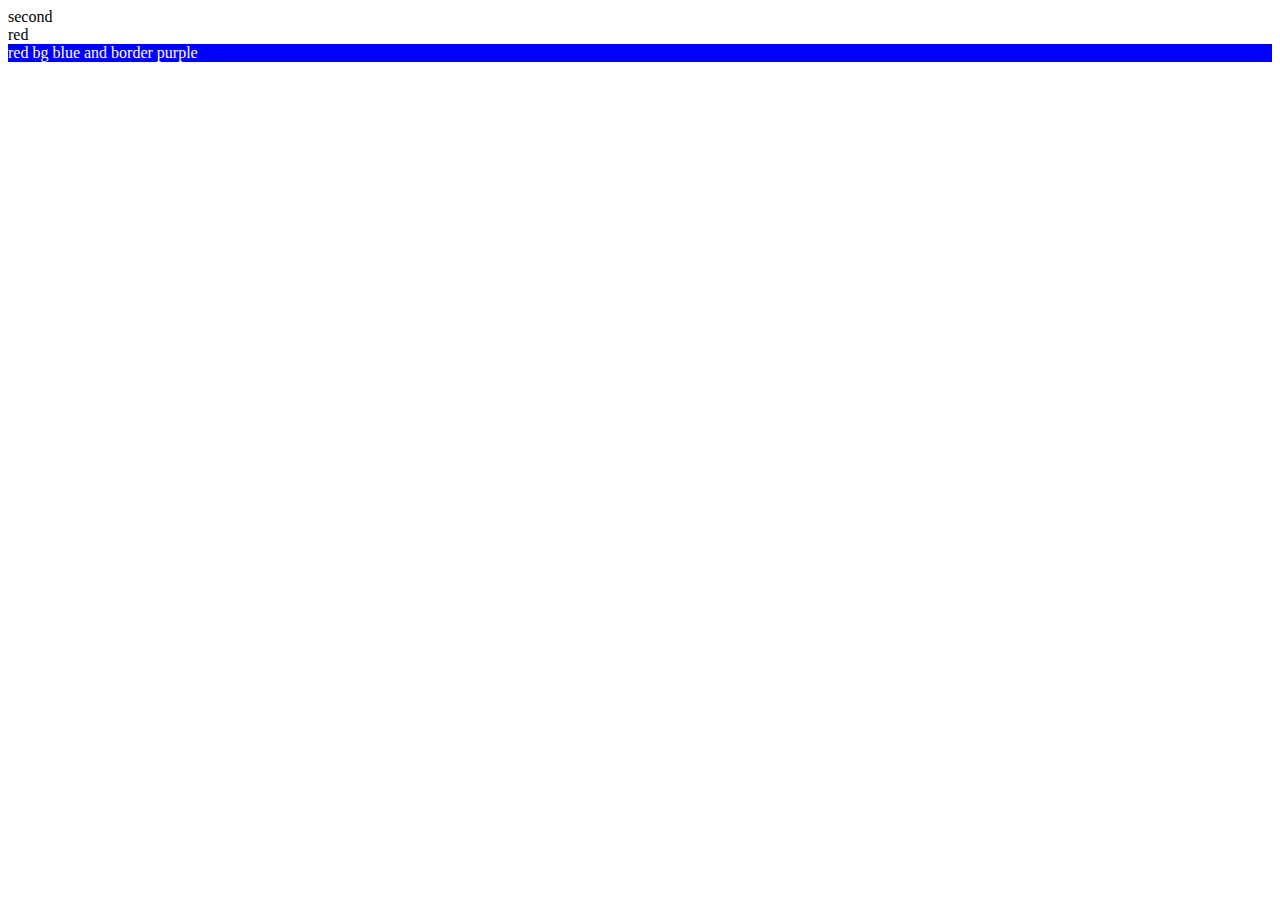
<file: cssinone/Chapter 1/index.html>
<!DOCTYPE html>
<html lang="en">

<head>
    <meta charset="UTF-8">
    <meta http-equiv="X-UA-Compatible" content="IE=edge">
    <meta name="viewport" content="width=device-width, initial-scale=1.0">
    <title>Document</title>
    <link rel="stylesheet" href="style.css">
    <style>
        #first{
            background-color: aqua;
        }
        .bg-blue{
            /* This is to provide a default background
            background-color: blue; */
            color: white;
        }

    </style>
</head>

<body>
    <!-- <div id="first" style="background-color: aqua;">
        first
    </div> -->
    <div id="second">
        second
    </div> 
    <section class="red">
        red
    </section>
    <section class="red bg-blue border-purple">
            red bg blue and border purple
    </section>
    <div>

    </div>
</body>

</html>
</file>
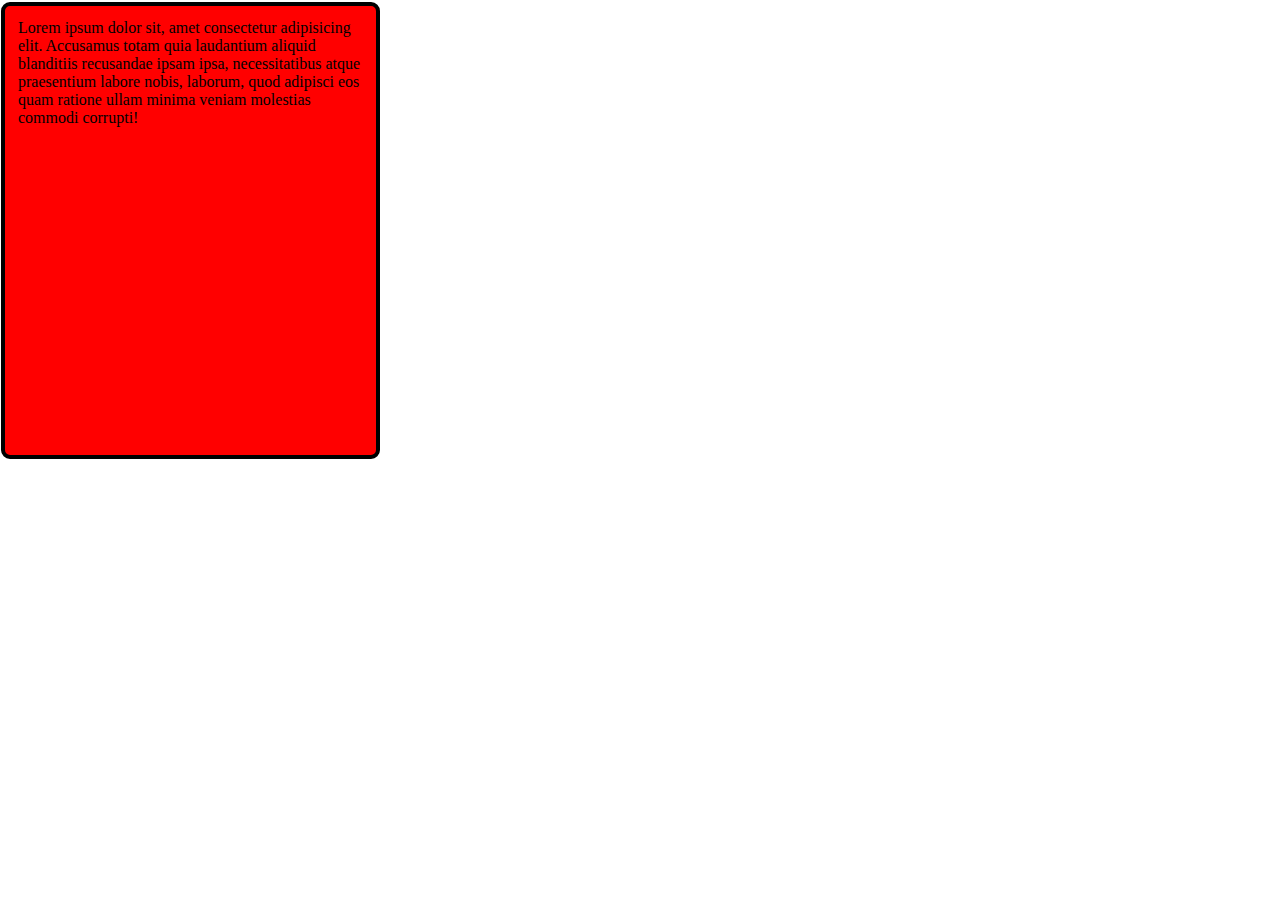
<file: cssinone/Chapter 3/index.html>
<!DOCTYPE html>
<html lang="en">
<head>
    <meta charset="UTF-8">
    <meta http-equiv="X-UA-Compatible" content="IE=edge">
    <meta name="viewport" content="width=device-width, initial-scale=1.0">
    <title>Box Model</title>
    <style>
        *{
            margin: 0;
            padding:0;
        }
        .content{
            height: 423px;
            width: 345px;
            background: red;
            /* margin: 4px 2px 6px 1px; */
            margin: 2px 1px;
            padding: 13px;
            border: 4px solid black;
            /* border-width: 3px;
            border-style: dashed;
            border-color: aqua; */
            border-radius: 9px;
        }
    </style>
</head>
<body>
    <div class="content">
        Lorem ipsum dolor sit, amet consectetur adipisicing elit. Accusamus totam quia laudantium aliquid blanditiis recusandae ipsam ipsa, necessitatibus atque praesentium labore nobis, laborum, quod adipisci eos quam ratione ullam minima veniam molestias commodi corrupti!
    </div>
</body>
</html>
</file>
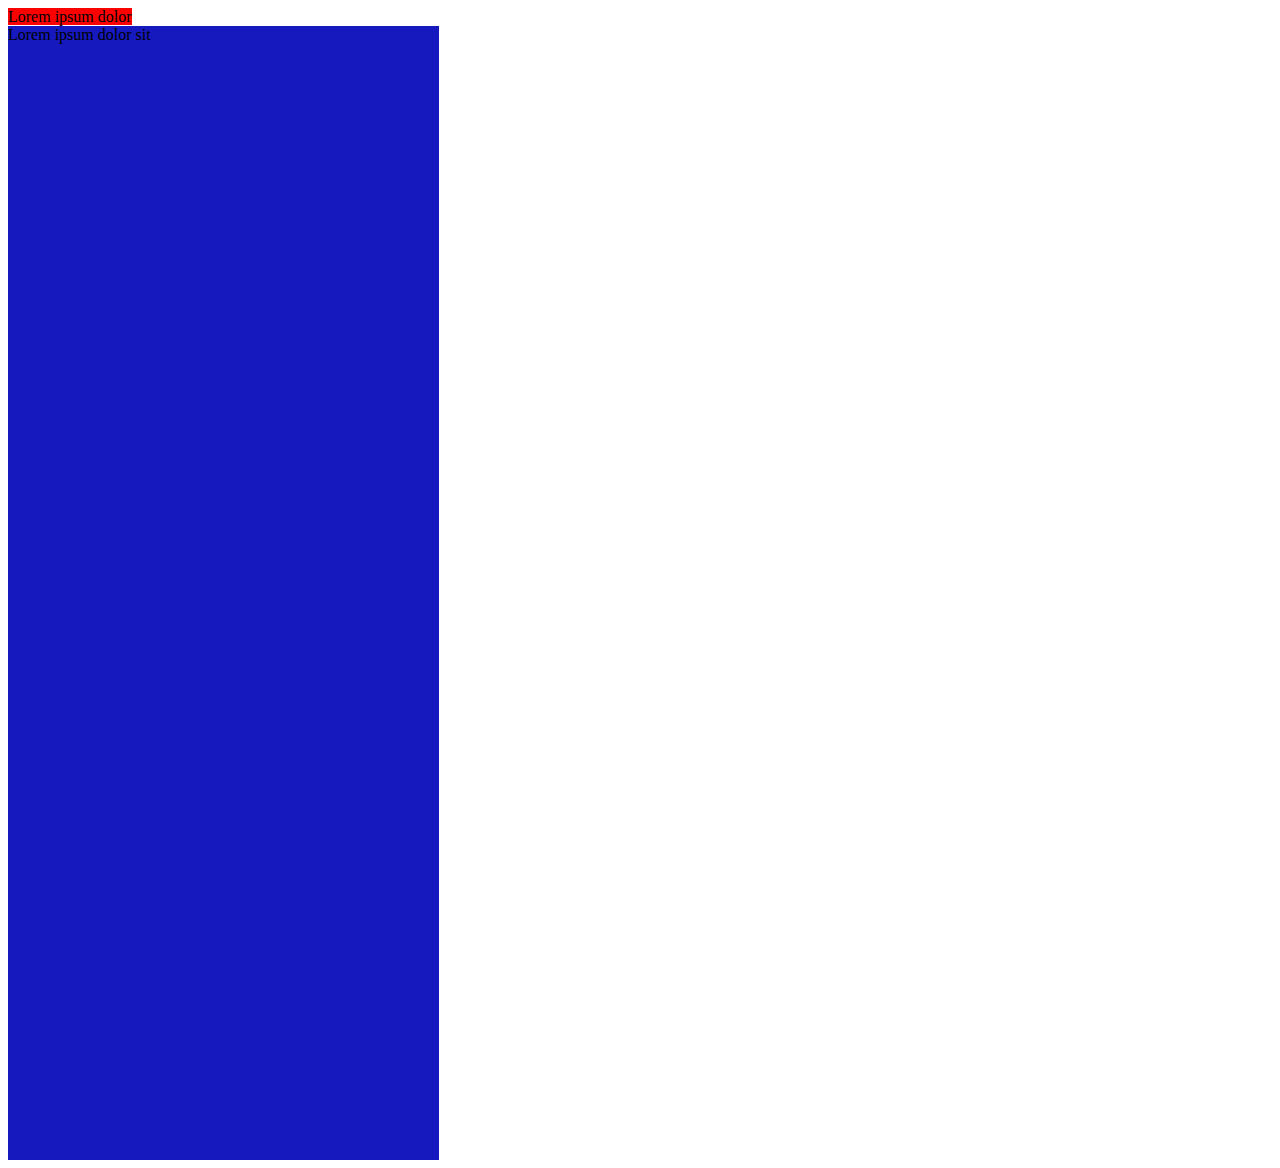
<file: cssinone/Chapter 4/index.html>
<!DOCTYPE html>
<html lang="en">
<head>
    <meta charset="UTF-8">
    <meta http-equiv="X-UA-Compatible" content="IE=edge">
    <meta name="viewport" content="width=device-width, initial-scale=1.0">
    <title>Document</title>
    <style>
        .box1{
            display: inline;
            width: 431px;
            height: 1134px;
            background-color: red;
            
        }
        .box2{
            width: 431px;
            height: 1134px;
            background-color: rgb(22, 25, 190);
        }
    </style>
</head>
<body>
    <div class="box1">Lorem ipsum dolor</div>
    <div class="box2">Lorem ipsum dolor sit </div>
</body>
</html>
</file>
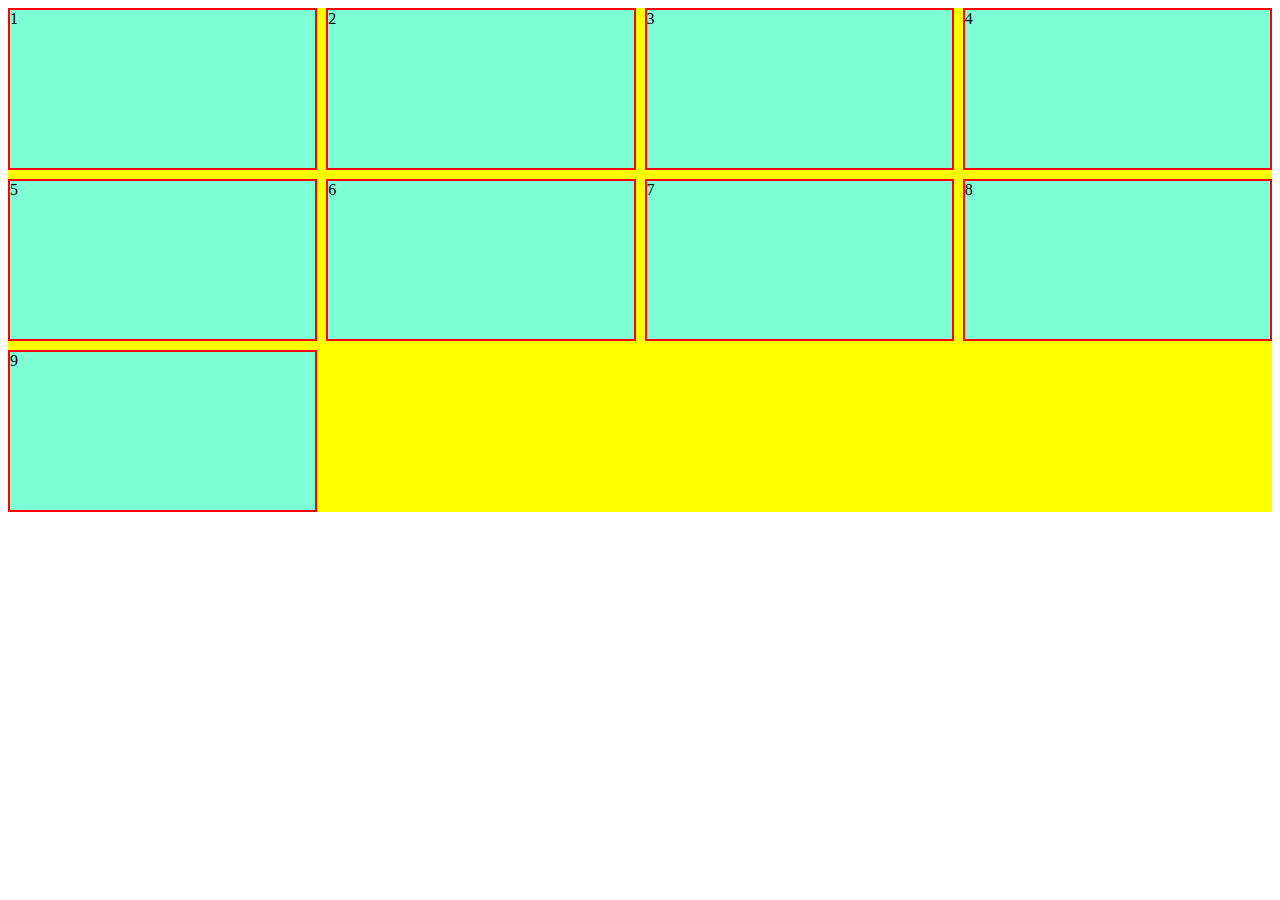
<file: cssinone/Chapter 7/index.html>
<!DOCTYPE html>
<html lang="en">
<head>
    <meta charset="UTF-8">
    <meta http-equiv="X-UA-Compatible" content="IE=edge">
    <meta name="viewport" content="width=device-width, initial-scale=1.0">
    <title>CSS Grid</title>
    <style>
        .container{
            display: grid;
            background-color: yellow;
            height: 56vh;
            /* grid-row-gap: 2px;
            grid-column-gap: 9px; */
            /* grid-gap: 2px 9px; */
            grid-gap: 9px;
            /* grid-template-columns: 34px 334px auto;
            grid-template-rows: 44px 84px; */
            grid-template-columns: auto auto auto auto;
        }
        .item{
            background-color: aquamarine;
            border:2px solid red;
        }
    </style>
</head>
<body>
    <div class="container">
        <div class="item">1</div>
        <div class="item">2</div>
        <div class="item">3</div>
        <div class="item">4</div>
        <div class="item">5</div>
        <div class="item">6</div>
        <div class="item">7</div>
        <div class="item">8</div>
        <div class="item">9</div>
    </div>
</body>
</html>
</file>
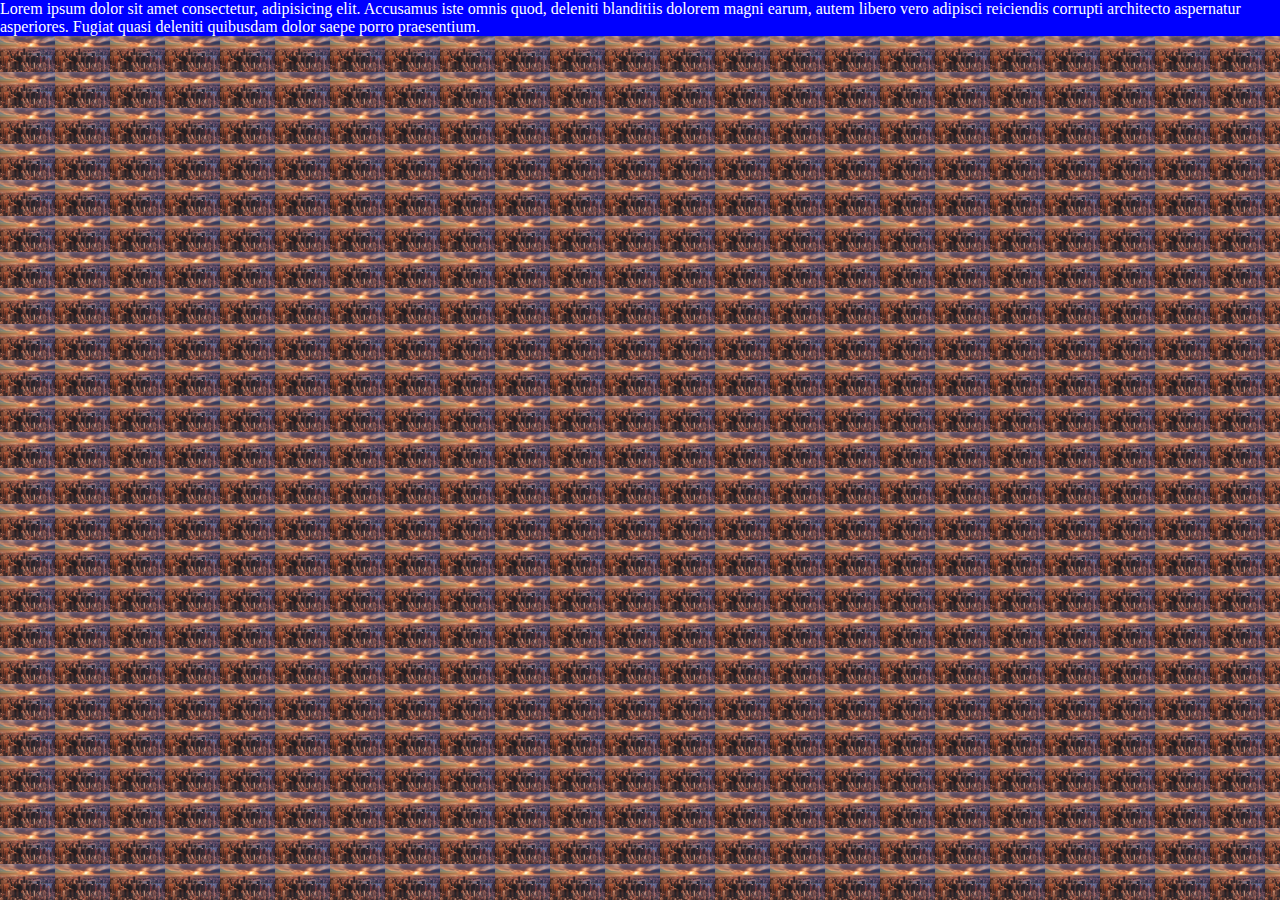
<file: cssinone/Chapter 2/selfcode/index.html>
<!DOCTYPE html>
<html lang="en">
<head>
    <meta charset="UTF-8">
    <meta name="viewport" content="width=device-width, initial-scale=1.0">
    <title>backgrounds and colors</title>
    <link rel="stylesheet" href="styles.css">
</head>
<body>
    <div class="container">Lorem ipsum dolor sit amet consectetur, adipisicing elit. Accusamus iste omnis quod, deleniti blanditiis dolorem magni earum, autem libero vero adipisci reiciendis corrupti architecto aspernatur asperiores. Fugiat quasi deleniti quibusdam dolor saepe porro praesentium.</div>
</body>
</html>
</file>
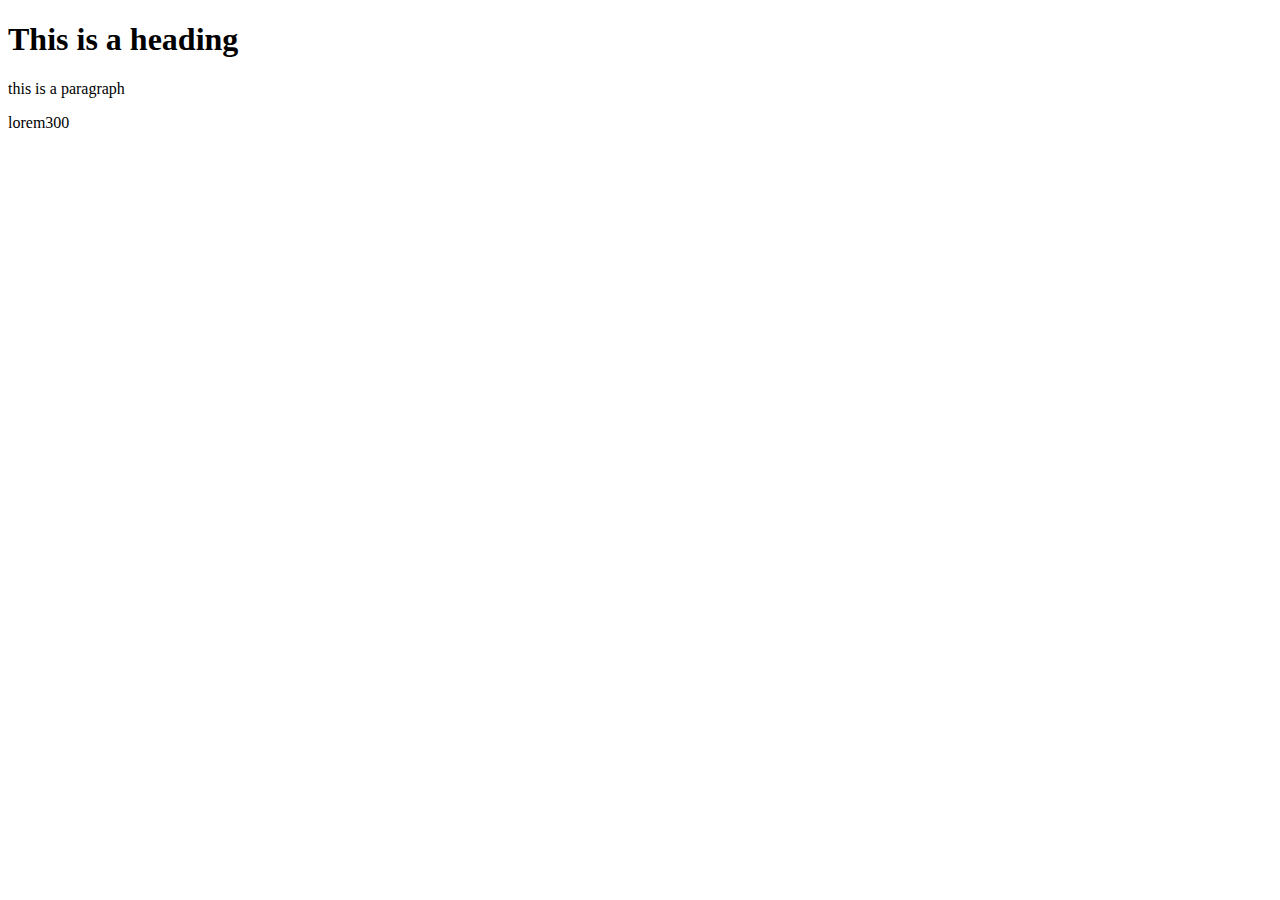
<file: htmlinone/HTML Notes/Chapter 1/index.html>
<!DOCTYPE html>
<html lang="en">
<head>
    <meta charset="UTF-8">
    <meta http-equiv="X-UA-Compatible" content="IE=edge">
    <meta name="viewport" content="width=device-width, initial-scale=1.0">
    <title>Harrys website</title>
</head>
<body>
    <!-- This heading will be changed in future -->
    <h1>This is a heading</h1>
    <!-- Improve below paragraph -->
    <p>this is a paragraph</p>
    <p>lorem300</p>
</body>
</html>
</file>
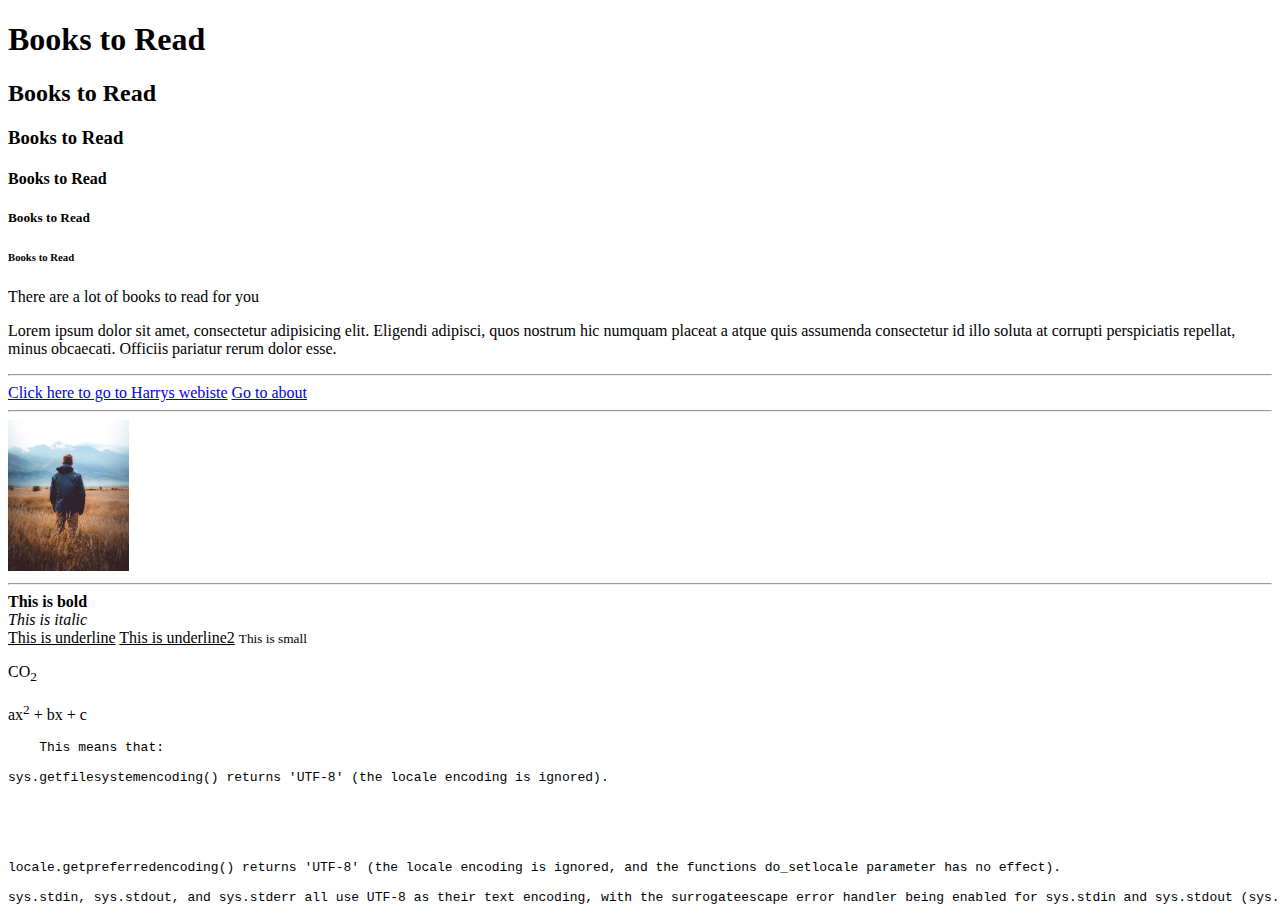
<file: htmlinone/HTML Notes/Chapter 2/index.html>
<!DOCTYPE html>
<html lang="en">
<head>
    <meta charset="UTF-8">
    <meta http-equiv="X-UA-Compatible" content="IE=edge">
    <meta name="viewport" content="width=device-width, initial-scale=1.0">
    <title>Document</title>
</head>
<body>
    <!-- Heading and paragraphs -->
    <h1>Books to Read</h1>
    <h2>Books to Read</h2>
    <h3>Books to Read</h3>
    <h4>Books to Read</h4>
    <h5>Books to Read</h5>
    <h6>Books to Read</h6>
    <p>There are a lot of books to read for you</p>
    <p>Lorem ipsum dolor sit amet, consectetur adipisicing elit. Eligendi adipisci, quos nostrum hic numquam placeat a atque quis assumenda consectetur id illo soluta at corrupti perspiciatis repellat, minus obcaecati. Officiis pariatur rerum dolor esse.</p>
    <hr>
    <!-- Example of absolute link -->
    <a href='https://codewithharry.com'>Click here to go to Harrys webiste</a>
    <!-- Example of relative link -->
    <a href="./about.html">Go to about</a> 
<hr>
    <!-- Image tag -->
    <!-- <img src="https://images.unsplash.com/photo-1503023345310-bd7c1de61c7d?ixid=MXwxMjA3fDB8MHxwaG90by1wYWdlfHx8fGVufDB8fHw%3D&ixlib=rb-1.2.1&auto=format&fit=crop&w=1301&q=80" alt="Human Image"> -->
    <img src="image.jfif" alt="Human Image" width="121px">
<hr>
    <!-- bold italic and underline tags -->
    <b>This is bold

    </b>
    <br>
    <i>This is        italic





    </i>
    <br>
    <u>This is underline</u>
    <u>This is underline2</u>

    
    <small>This is small</small>

    <!-- Subscript and superscript -->
    <p>CO<sub>2</sub></p>
    <p>ax<sup>2</sup> + bx + c</p>
<pre>
    This means that:

sys.getfilesystemencoding() returns 'UTF-8' (the locale encoding is ignored).





locale.getpreferredencoding() returns 'UTF-8' (the locale encoding is ignored, and the functions do_setlocale parameter has no effect).

sys.stdin, sys.stdout, and sys.stderr all use UTF-8 as their text encoding, with the surrogateescape error handler being enabled for sys.stdin and sys.stdout (sys.stderr continues to use backslashreplace as it does in the default locale-aware mode)
</pre>
</body>
</html>
</file>
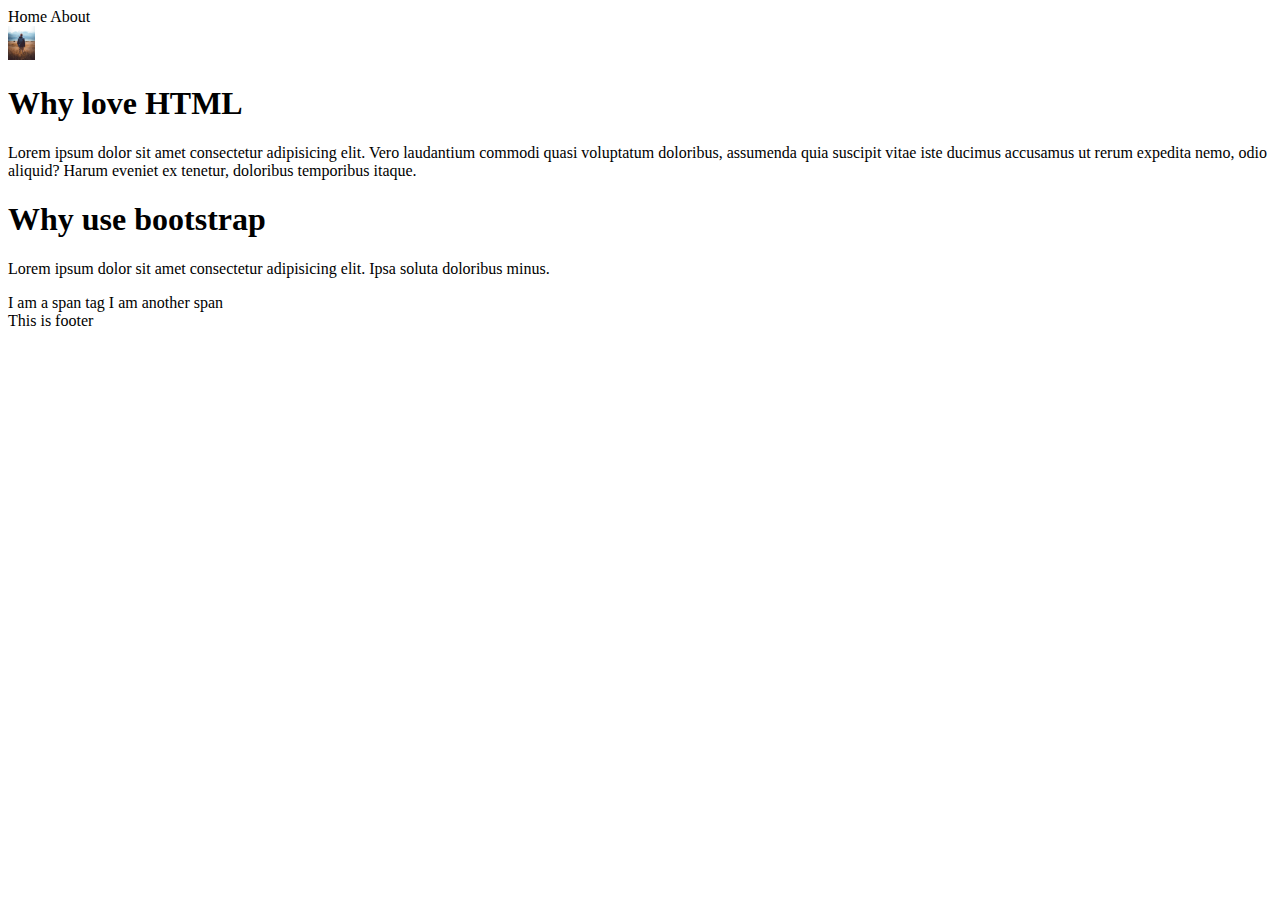
<file: htmlinone/HTML Notes/Chapter 3/index.html>
<!DOCTYPE html>
<html lang="en">
<head>
    <meta charset="UTF-8">
    <meta http-equiv="X-UA-Compatible" content="IE=edge">
    <meta name="viewport" content="width=device-width, initial-scale=1.0">
    <title>Chapter 3</title>
</head>
<body>
    <header> 
        <nav>
            Home
            About
        </nav>
    </header>
    <main>
        <!-- <p>This is the main content</p> -->
        <section>
            <a href="https://codewithharry.com" target="_main"> 
                <img src="img/cwh.jfif" alt="Harry's website" height="34">
                </a>
        </section>

        <section>
            <div>
                <h1>Why love HTML</h1>
                <p>Lorem ipsum dolor sit amet consectetur adipisicing elit. Vero laudantium commodi quasi voluptatum doloribus, assumenda quia suscipit vitae iste ducimus accusamus ut rerum expedita nemo, odio aliquid? Harum eveniet ex tenetur, doloribus temporibus itaque.</p>
            </div>
            <!-- div is an example of block element -->
            <div>
                <h1>Why use bootstrap</h1>
                <p>Lorem ipsum dolor sit amet consectetur adipisicing elit. Ipsa soluta doloribus minus.</p>
            </div>
            <!-- span is an example of inline element -->
            <span>
                I am a span tag
            </span>
            <span>
                I am another span
            </span>
        </section>
    </main>
    <footer>
        This is footer
    </footer>
</body>
</html>

<!-- Block Elements -->
<!-- 
<address><article><aside><blockquote><canvas><dd><div><dl><dt><fieldset><figcaption><figure><footer><form><h1>-<h6><header><hr><li><main><nav><noscript><ol><p><pre><section><table><tfoot><ul><video></video> -->

<!-- Inline Elements -->
<!-- <a><abbr><acronym><b><bdo><big><br><button><cite><code><dfn><em><i><img><input><kbd><label><map><object><output><q><samp><script><select><small><span><strong><sub><sup><textarea><time><tt><var> -->
</file>
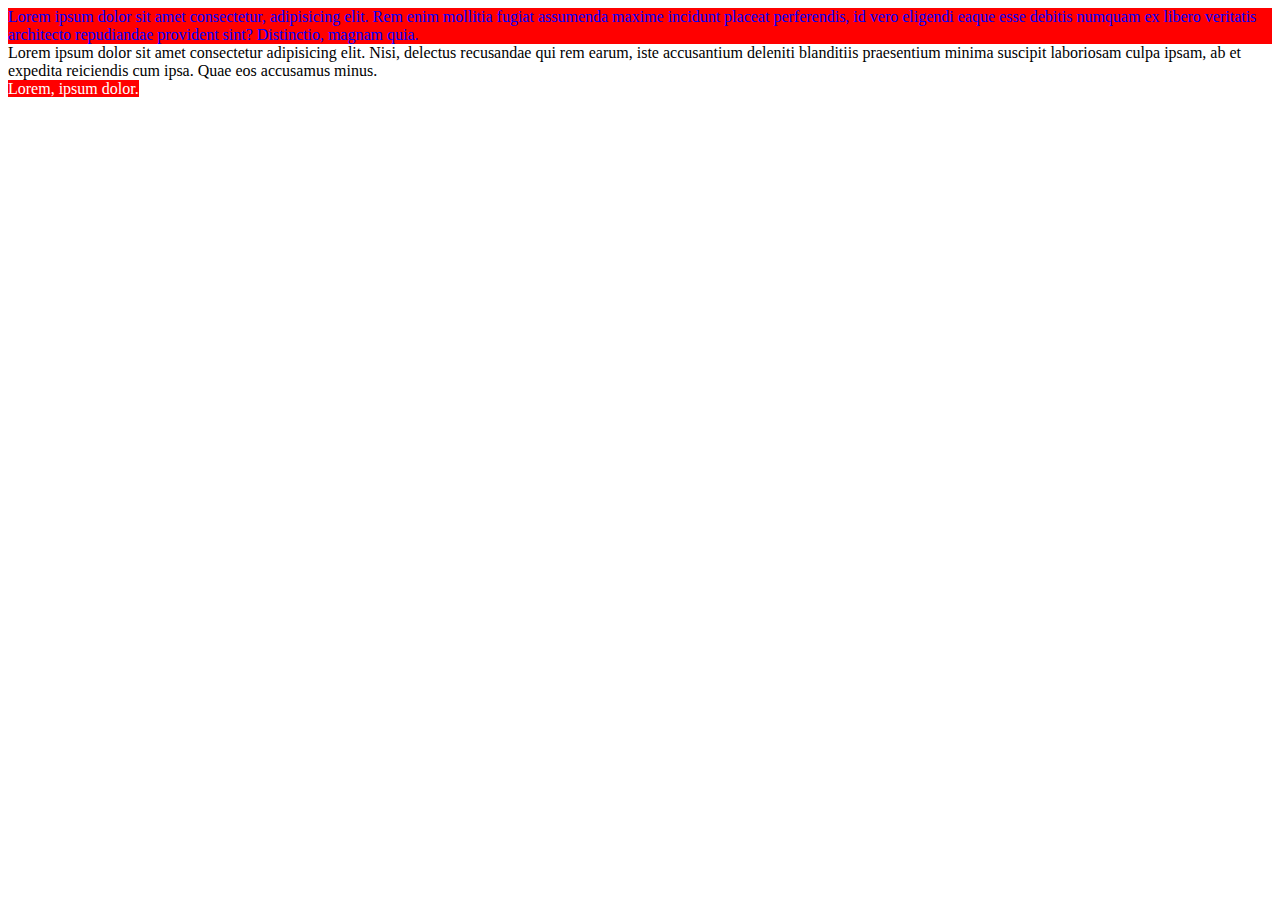
<file: cssinone/Chapter 1/cssPractice.html>
<!DOCTYPE html>
<html lang="en">
<head>
    <meta charset="UTF-8">
    <meta http-equiv="X-UA-Compatible" content="IE=edge">
    <meta name="viewport" content="width=device-width, initial-scale=1.0">
    <title>Chapter 1 practice</title>
    <style>
        .red{
            background-color: red;
            color:white; 
        }
        .blue{
            color: blue;
        }
    </style>
</head>
<body>
    <div class="red blue">Lorem ipsum dolor sit amet consectetur, adipisicing elit. Rem enim mollitia fugiat assumenda maxime incidunt placeat perferendis, id vero eligendi eaque esse debitis numquam ex libero veritatis architecto repudiandae provident sint? Distinctio, magnam quia.</div>
    <div id="head">
        Lorem ipsum dolor sit amet consectetur adipisicing elit. Nisi, delectus recusandae qui rem earum, iste accusantium deleniti blanditiis praesentium minima suscipit laboriosam culpa ipsam, ab et expedita reiciendis cum ipsa. Quae eos accusamus minus.

    </div>
    <span class="red">
        Lorem, ipsum dolor.
    </span>
</body>
</html>
</file>
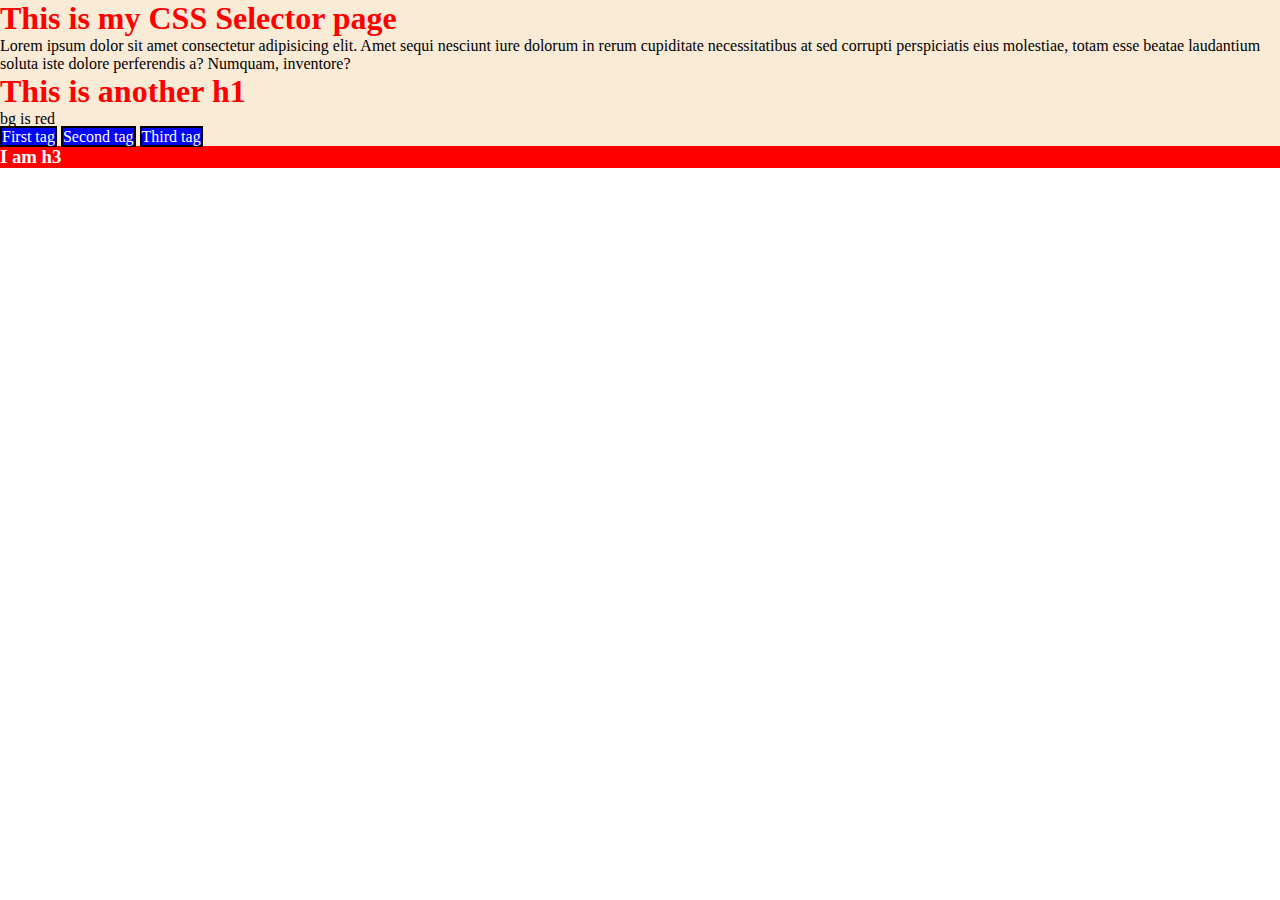
<file: cssinone/Chapter 1/cssSelectors.html>
<!DOCTYPE html>
<html lang="en">
<head>
    <meta charset="UTF-8">
    <meta http-equiv="X-UA-Compatible" content="IE=edge">
    <meta name="viewport" content="width=device-width, initial-scale=1.0">
    <title>Css Selectors</title>
    <style>
        h1{
            color: red;
        }
        div{
            background-color: antiquewhite;
        }
        span#red, h3{
            color: white;
            background-color: red;
        }
        .blue{
            background-color: blue;
            color: white;
            border: 2px solid black;
        }
        *{
            margin: 0;
            padding:0;
        }
    </style>
</head>
<body>
    <div>
        <h1>This is my CSS Selector page</h1>
        <p>Lorem ipsum dolor sit amet consectetur adipisicing elit. Amet sequi nesciunt iure dolorum in rerum cupiditate necessitatibus at sed corrupti perspiciatis eius molestiae, totam esse beatae laudantium soluta iste dolore perferendis a? Numquam, inventore?</p>
        <h1>This is another h1</h1>
        <div id="red">bg is red</div>
        <span class="blue">First tag</span>
        <span class="blue">Second tag</span>
        <span class="blue">Third tag</span>
        <h3>I am h3</h3>
    </div>
</body>
</html>
</file>
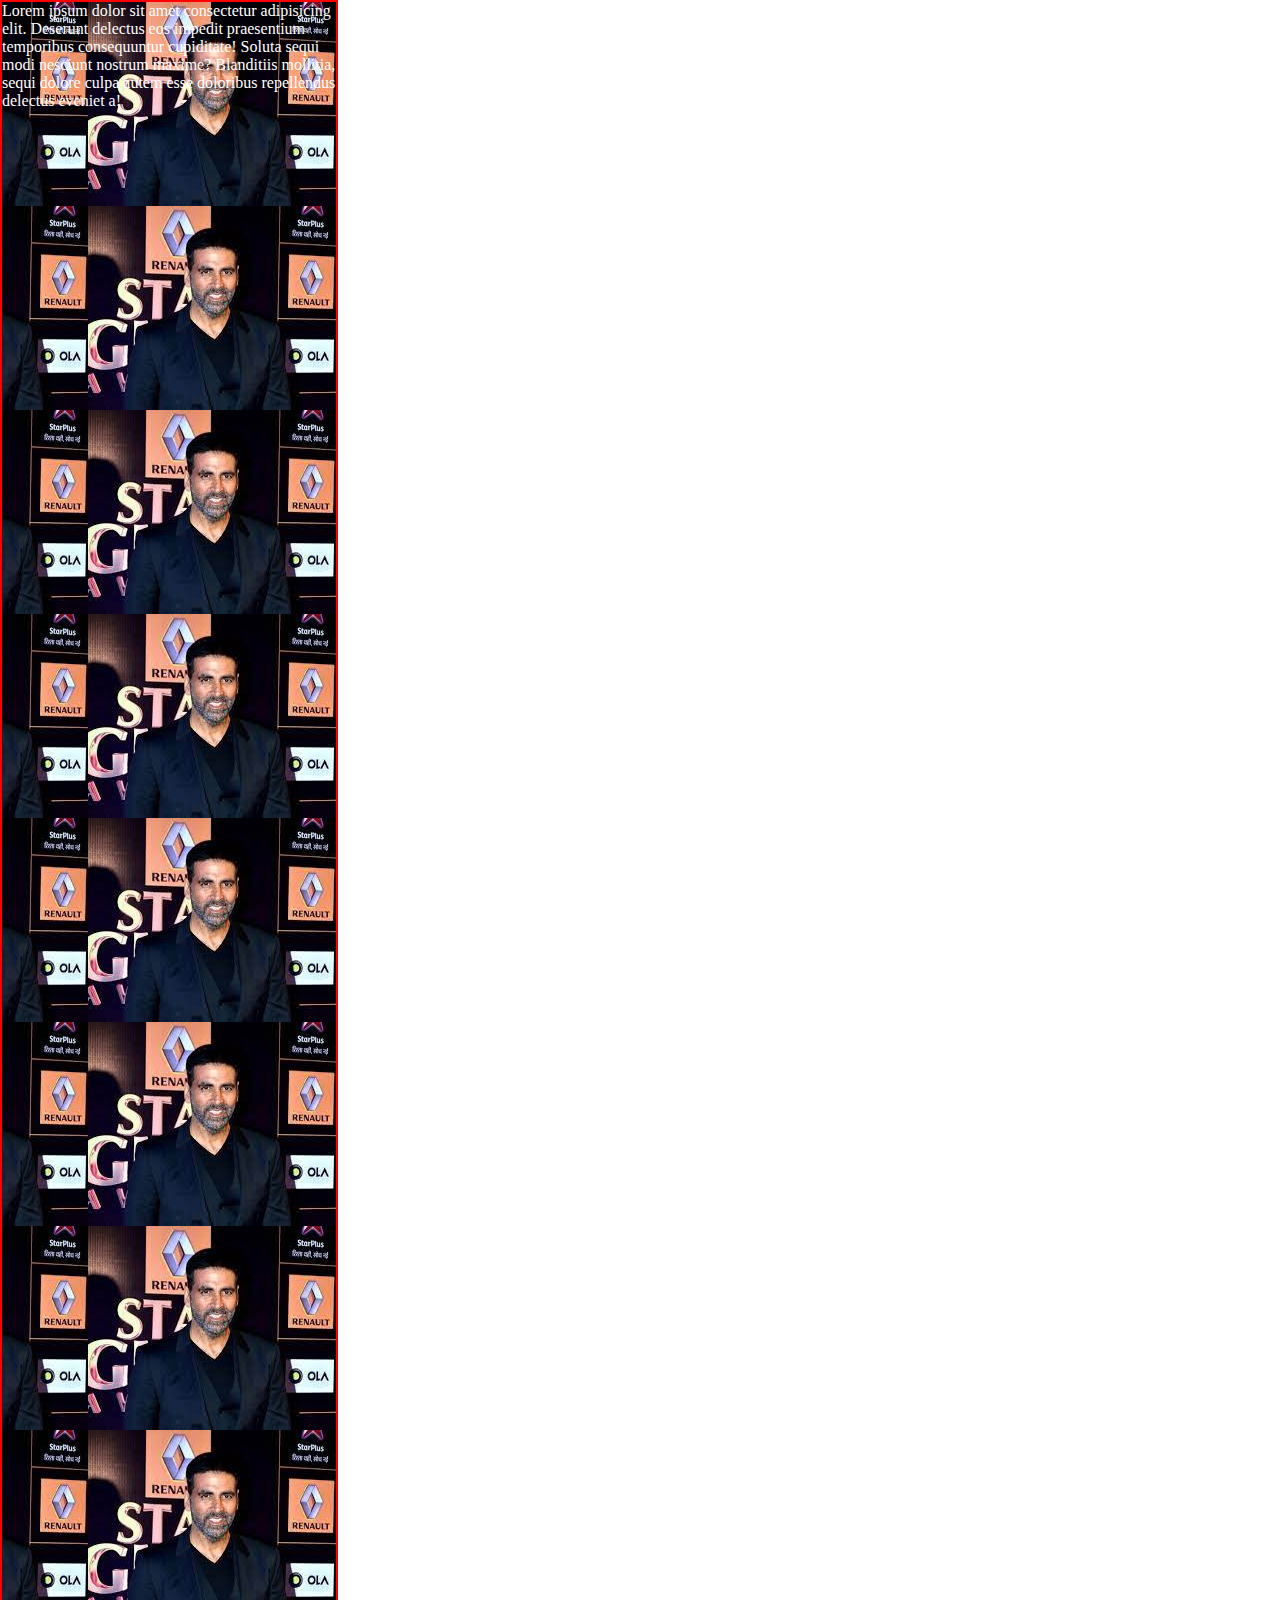
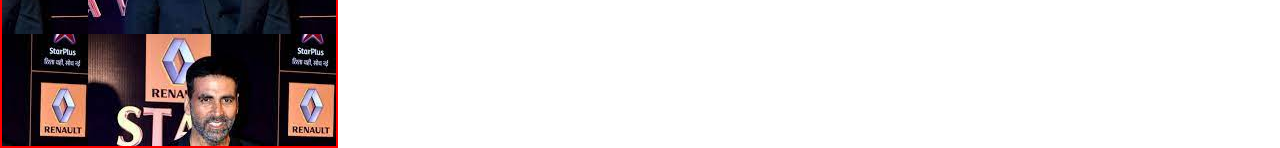
<file: cssinone/Chapter 2/background.html>
<!DOCTYPE html>
<html lang="en">
<head>
    <meta charset="UTF-8">
    <meta http-equiv="X-UA-Compatible" content="IE=edge">
    <meta name="viewport" content="width=device-width, initial-scale=1.0">
    <title>Background</title>
    <style>
        *{
            margin: 0;
            padding: 0;
        }
        .container{
            width: 334px;
            height: 1744px; 
            /* background-color: rgb(94, 26, 184); */
            border: 2px solid red;
            /* background-image: url('index.jpg');
            background-repeat: no-repeat; */
            /* background-size: 63px 45px; */
            color: white;
            /* background-position: center;  */
            /* background-attachment: fixed; */
            background: red url('index.jpg') top right;
        }
        body{
            /* height: 344px; */
            
        }
    </style>
</head>
<body>
    <div class="container">
        Lorem ipsum dolor sit amet consectetur adipisicing elit. Deserunt delectus eos impedit praesentium temporibus consequuntur cupiditate! Soluta sequi modi nesciunt nostrum maxime? Blanditiis mollitia, sequi dolore culpa autem esse doloribus repellendus delectus eveniet a!
    </div>
</body>
</html>
</file>
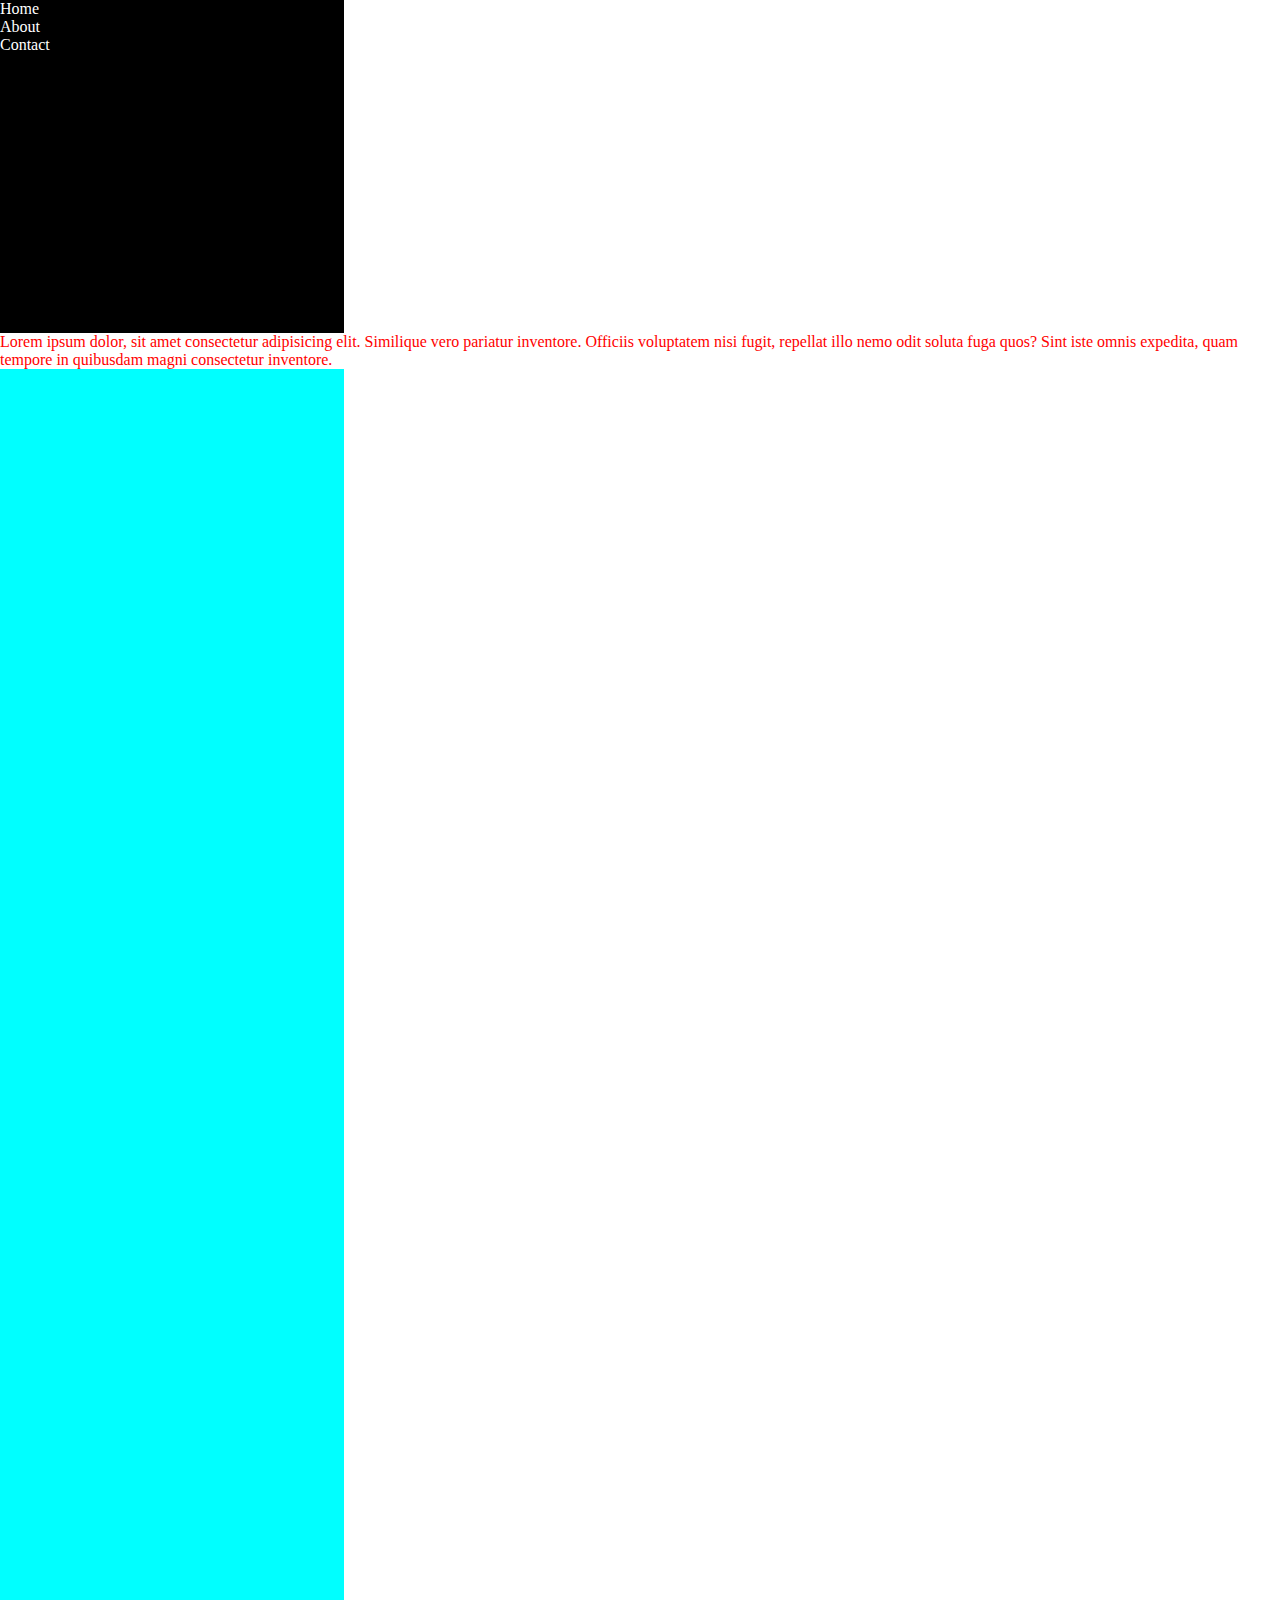
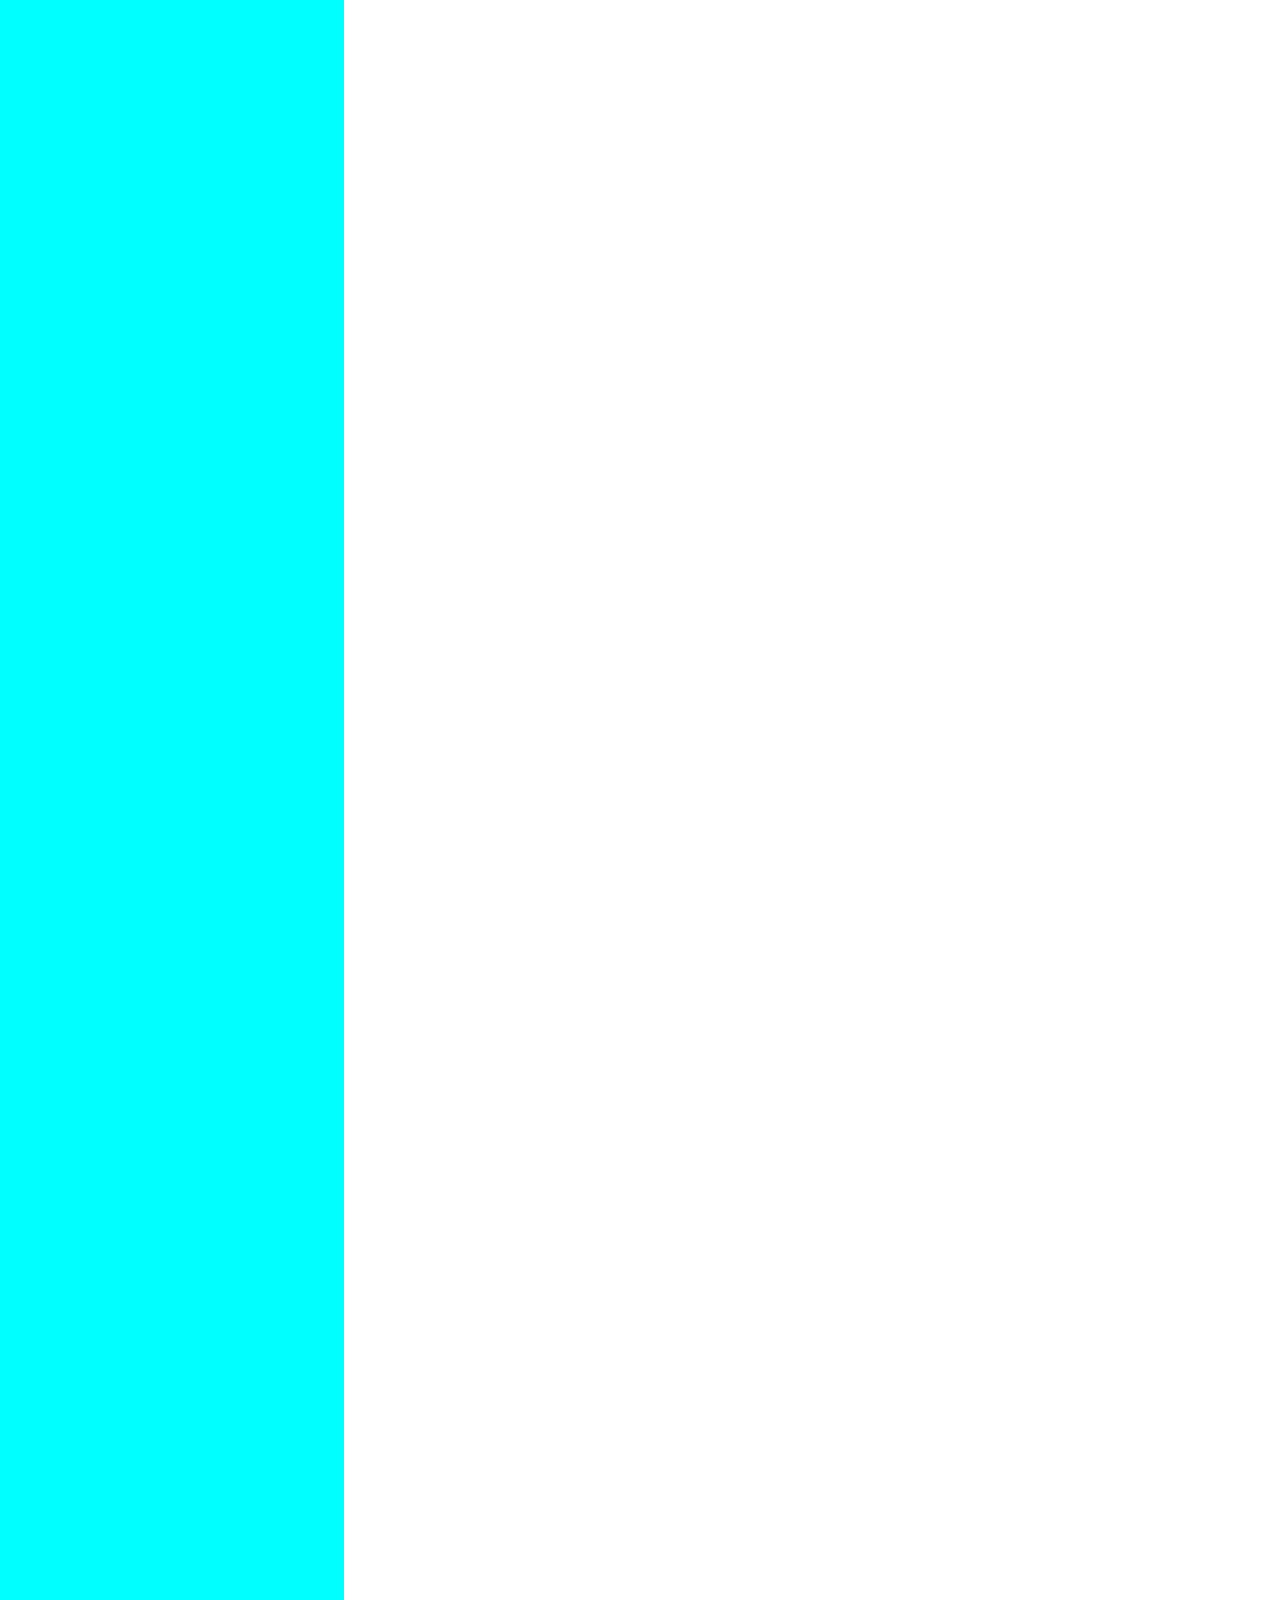
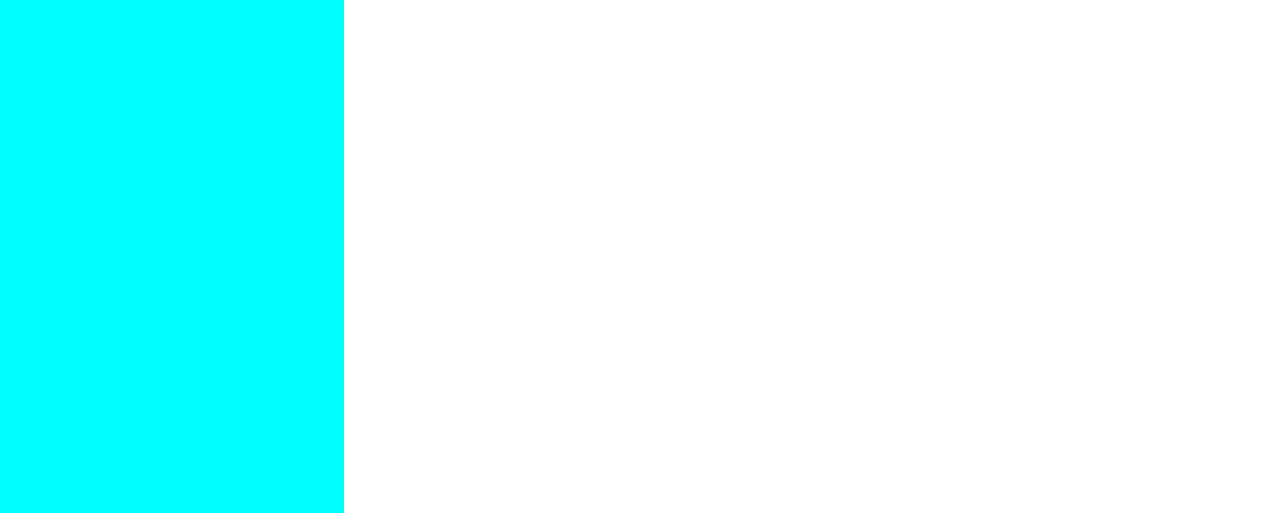
<file: cssinone/Chapter 2/ch2ps.html>
<!DOCTYPE html>
<html lang="en">
<head>
    <meta charset="UTF-8">
    <meta http-equiv="X-UA-Compatible" content="IE=edge">
    <meta name="viewport" content="width=device-width, initial-scale=1.0">
    <title>Chapter 2 Practice set</title>
    <style>
        *{
            margin: 0;
            padding: 0;
        }
        ul{
            background-color: black;
            color: white;
            width: 344px;
            height: 333px;
        }
        .main{
            color: red;
        }
        .bg{
            width: 344px;
            height: 3344px;
            background-image: url('index.jpg');
            background-repeat: no-repeat;
            background-color: aqua;
            background-size: 341px 341px;
            background-attachment: fixed;
        }
    </style>
</head>
<body>
    <nav>
        <ul>
            <li>Home</li>
            <li>About</li>
            <li>Contact</li>
        </ul>
    </nav>
    <div class="main">
Lorem ipsum dolor, sit amet consectetur adipisicing elit. Similique vero pariatur inventore. Officiis voluptatem nisi fugit, repellat illo nemo odit soluta fuga quos? Sint iste omnis expedita, quam tempore in quibusdam magni consectetur inventore.
    </div>
    <div class="bg">

    </div>
</body>
</html>
</file>
<file: cssinone/Chapter 1/style.css>
#first{
    background-color: aqua;
}
.bg-blue{
    background-color: blue;
    color: white;
}
</file>
<file: cssinone/Chapter 2/selfcode/styles.css>
*{
    margin: 0;
    padding: 0;
}
.container{
    background-color: blue;
    color: white;
    
}
body{

    background-image: url(pexels-quintin-gellar-313782.jpg);
    background-size: contain;
    /* background-repeat: no-repeat; */
}
</file>
